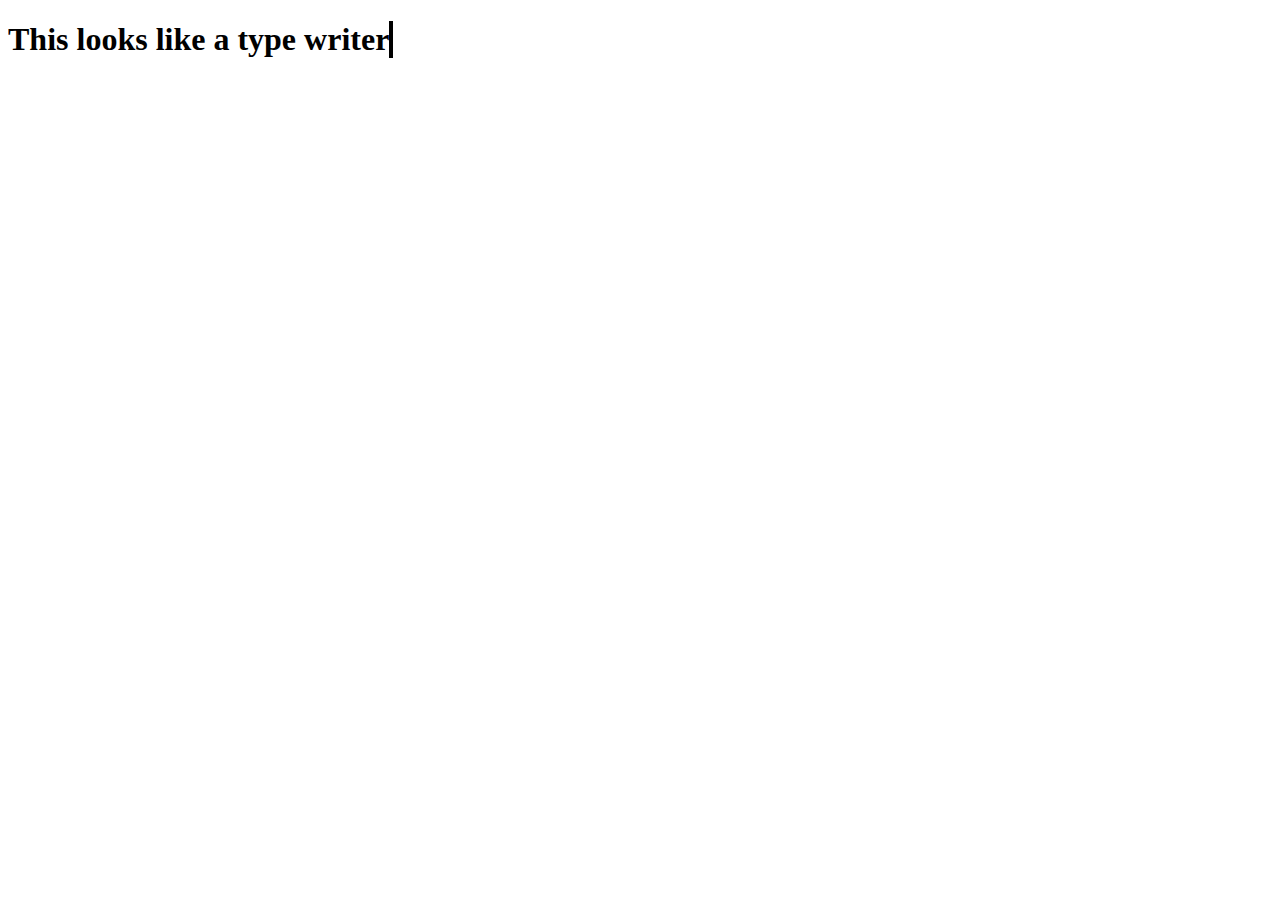
<file: typerwriterHTML/index.html>
<!DOCTYPE html>
<html lang="en">
<head>
    <meta charset="UTF-8">
    <meta name="viewport" content="width=device-width, initial-scale=1.0">
    <link rel="stylesheet" href="style.css">
</head>
<body>
    <script src="script.js"></script>
    <header>        
        <h1 id="typewriter"></h1>
    </header>    
</body>
</html>
</file>
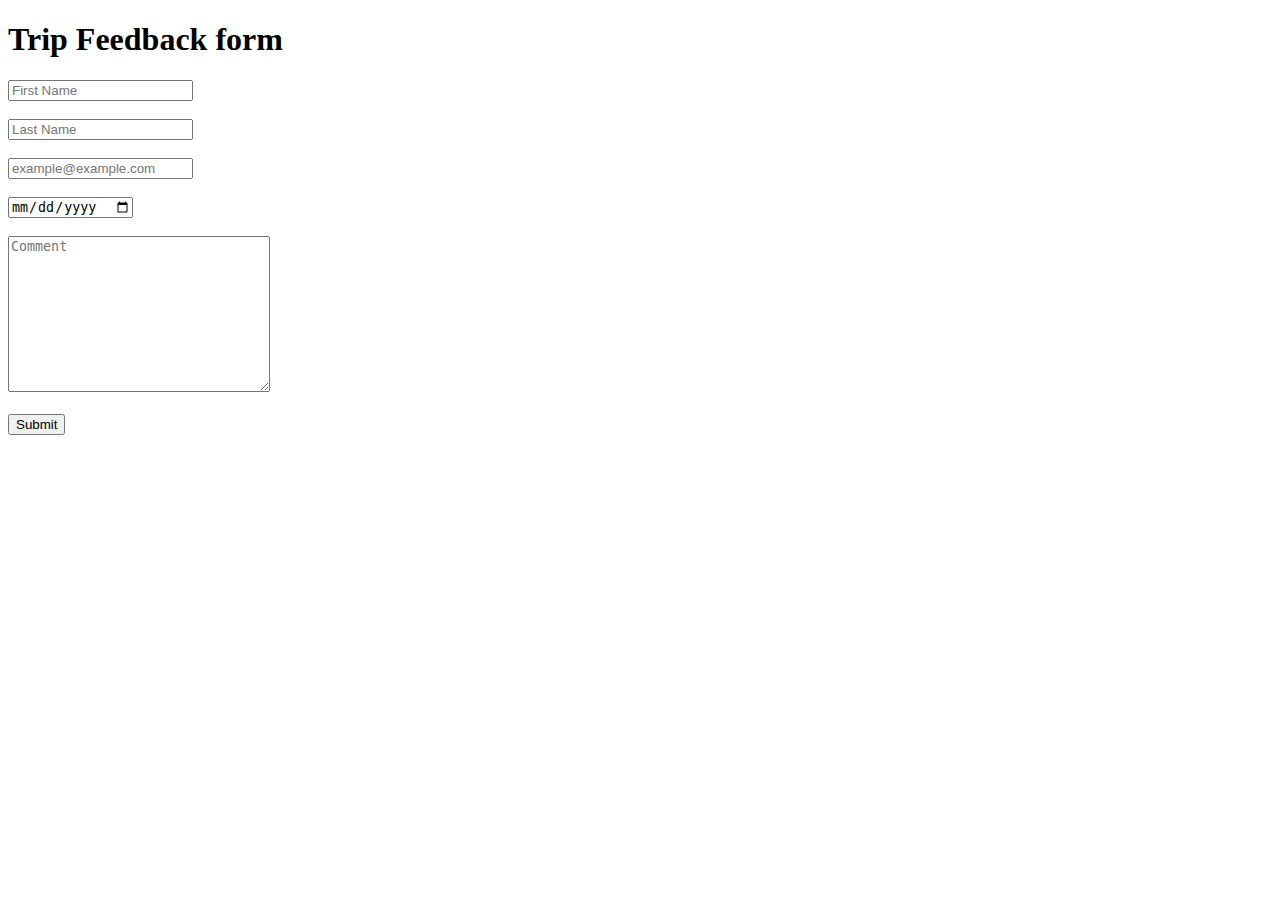
<file: html/demo_form/index.html>
<!DOCTYPE html>
<html lang="en">
<head>
    <meta charset="UTF-8">
    <meta name="viewport" content="width=device-width, initial-scale=1.0">
    <title>Document</title>

    <script>
        //set the paragraph to entered the data
        function submit_data(){
            if (document.querySelector('input[name="FirstN"]').value == "" || document.querySelector('input[name="LastN"]').value == "" | document.querySelector('input[name="Email"]').value == "" || document.querySelector('input[name="Date"]').value == "" || document.querySelector('textarea[name="Comment"]').value == ""){
                //underline the empty fields 
                if (document.querySelector('input[name="FirstN"]').value == ""){
                    document.querySelector('input[name="FirstN"]').style.borderBottom = "2px solid red";
                }
                if (document.querySelector('input[name="LastN"]').value == ""){
                    document.querySelector('input[name="LastN"]').style.borderBottom = "2px solid red";
                }
                if (document.querySelector('input[name="Email"]').value == ""){
                    document.querySelector('input[name="Email"]').style.borderBottom = "2px solid red";
                }
                if (document.querySelector('input[name="Date"]').value == ""){
                    document.querySelector('input[name="Date"]').style.borderBottom = "2px solid red";
                }
                if (document.querySelector('textarea[name="Comment"]').value == ""){
                    document.querySelector('textarea[name="Comment"]').style.borderBottom = "2px solid red";
                }
                
                alert("Please fill all the fields");
                return;
            }
            else{
                var first_name = document.querySelector('input[name="FirstN"]').value;
                var last_name = document.querySelector('input[name="LastN"]').value;
                var email= document.querySelector('input[name="Email"]').value;
                var date = document.querySelector('input[name="Date"]').value;
                var comment = document.querySelector('textarea[name="Comment"]').value;
                

                var out = document.getElementById("out");
                out.innerHTML = "First Name: " + first_name + "<br>" + "Last Name: " + last_name + "<br>" + email + "<br>"+ "Date: " + date + "<br>" + "Comment: " + comment;
            
                alert("Thank you")
            }
        }


    </script>

</head>
<body>
    <h1> Trip Feedback form</h1>
    <form>
        <input type="text" name="FirstN" placeholder="First Name" required><br><br>
        <input type="text" name="LastN" placeholder="Last Name" required><br><br>
        <input type="email" name="Email" placeholder="example@example.com"><br><br>
        <input type="date" name="Date" placeholder="Date" required><br><br>
        <textarea name="Comment" placeholder="Comment" cols="30" rows="10" required></textarea><br><br>
    </form>
    <button onclick="submit_data()">Submit</button>

    <p id = "out"></p>

</body>
</html>
</file>
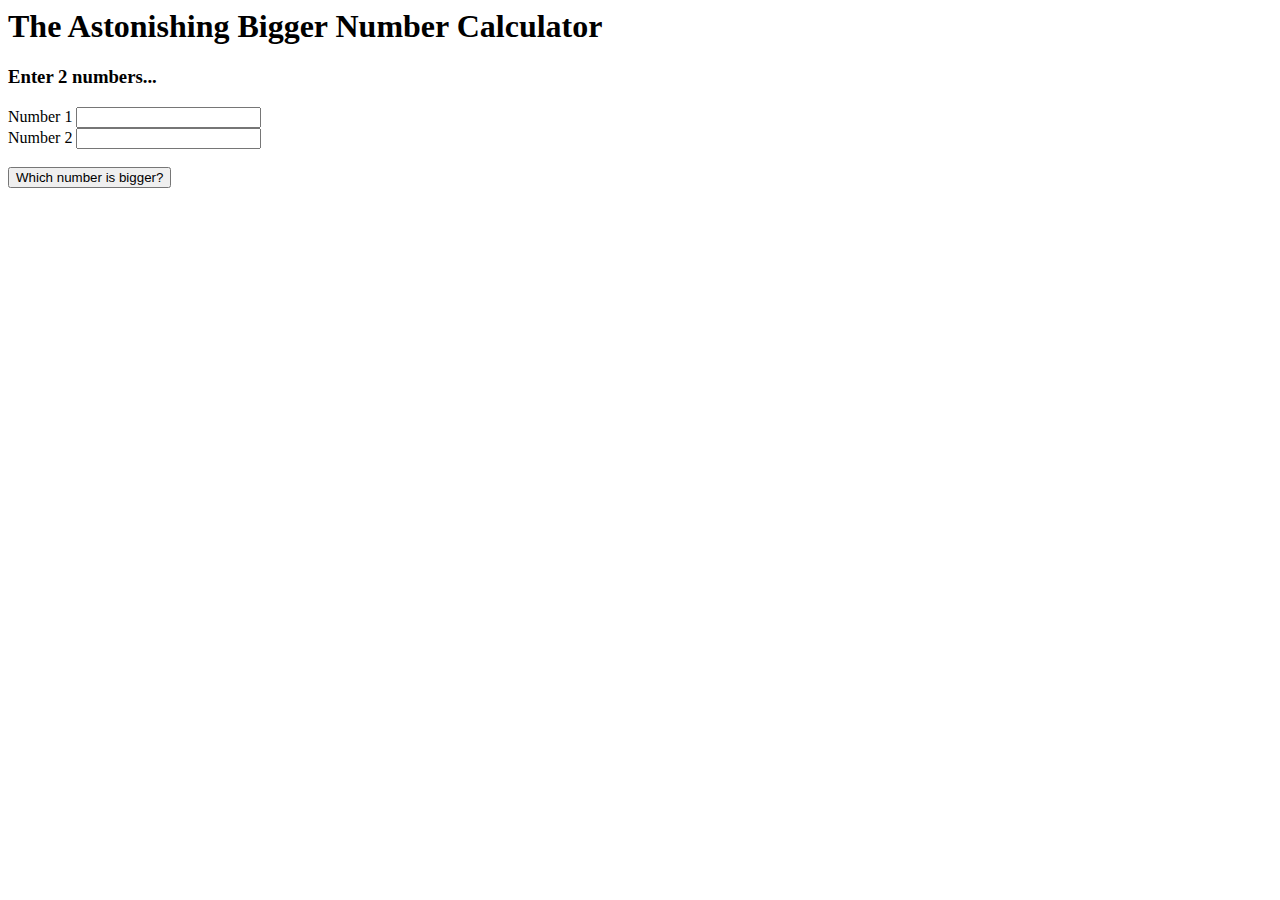
<file: bigger_num.html>
<html>



<head>
<script>
function bigger() {
    num1 = document.forms["myForm"]["num1"].value;
    num2 = document.forms["myForm"]["num2"].value;
    
    // Work out which number is bigger
    // Use if... else to do this.
    if (num1 > num2) {
        document.getElementById("answer").innerHTML = num1 + " is bigger than " + num2;
    } 
    else if(num2 > num1)
    {
        document.getElementById("answer").innerHTML = num2 + " is bigger than " + num1;
    } 
    else{
        document.getElementById("answer").innerHTML = num2 + " it the same as " + num1;
    }
}

</script>

 

</head>

 

<body>
<h1>The Astonishing Bigger Number Calculator</h1>
<h3> Enter 2 numbers...</h3>
<form name="myForm">
    Number 1
    <input type = "input" id="num1" name="num1">
    <br>
    Number 2
    <input type = "input" id="num2" name="num2">
    <br>
    <br>
    <input type="button" value="Which number is bigger?"
    onclick="bigger()">
    
    </form>

 

<p id="answer"></p>

 

</body>

 


</html>
</file>
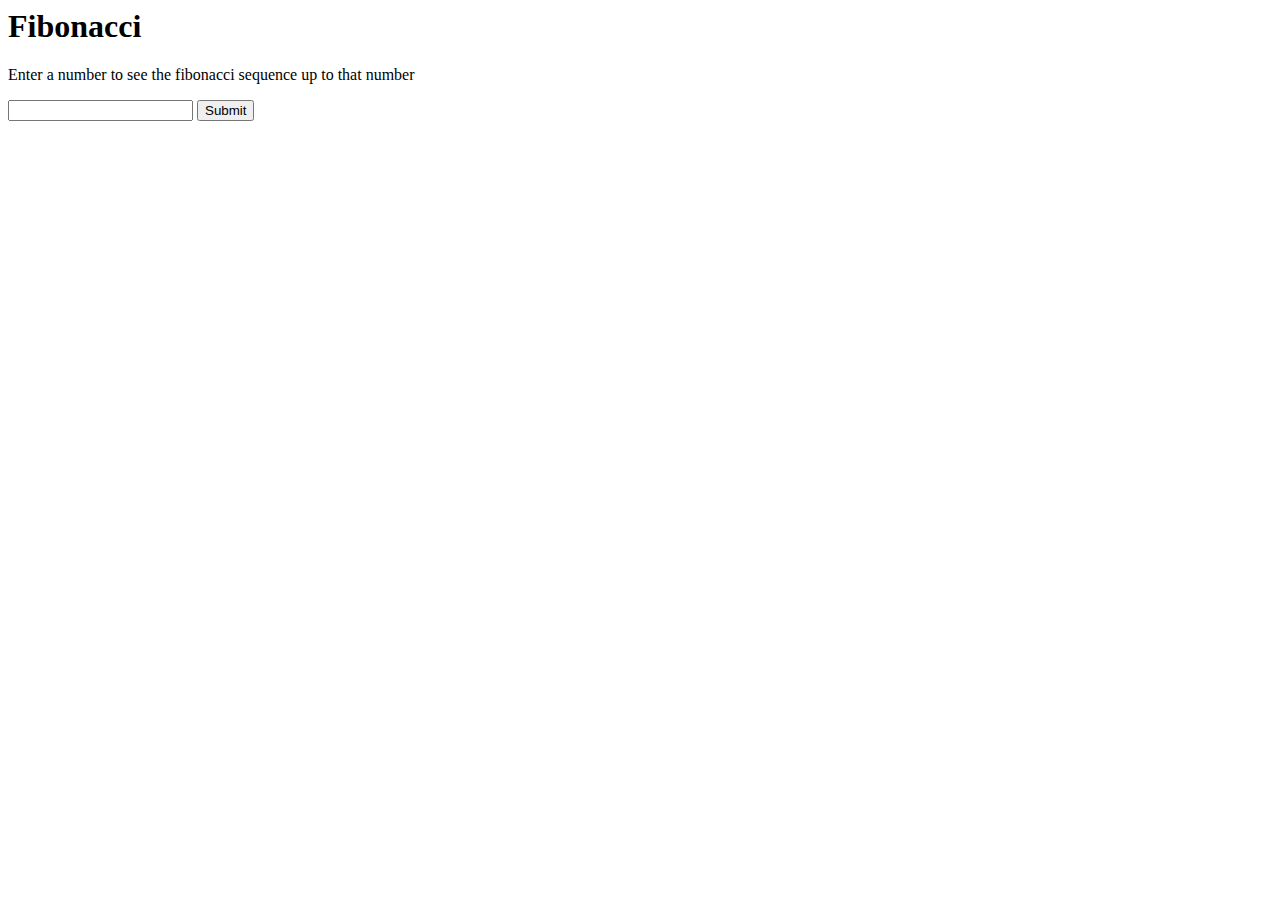
<file: fibbing.html>
<html lang="en">
<head>
    <meta charset="UTF-8">
    <meta http-equiv="X-UA-Compatible" content="IE=edge">
    <meta name="viewport" content="width=device-width, initial-scale=1.0">
    <title>fibonacci</title>
</head>
<body>
    <h1>Fibonacci</h1>
    <p>Enter a number to see the fibonacci sequence up to that number</p>
    <form>
        <input type="number" name="number" id="number">
        <input type="submit" value="Submit" onclick="fibbing()">
    </form>
    <p id="result"></p>
    <script>
        function fibbing() {
            let number = document.getElementById("number").value;
            let result = document.getElementById("result");
            let fib = [0, 1];
            for (let i = 2; i <= number; i++) {
                fib[i] = fib[i - 2] + fib[i - 1];
            }
            document.write(fib);
            
        }
    </script>


    
</body>
</html>
</file>
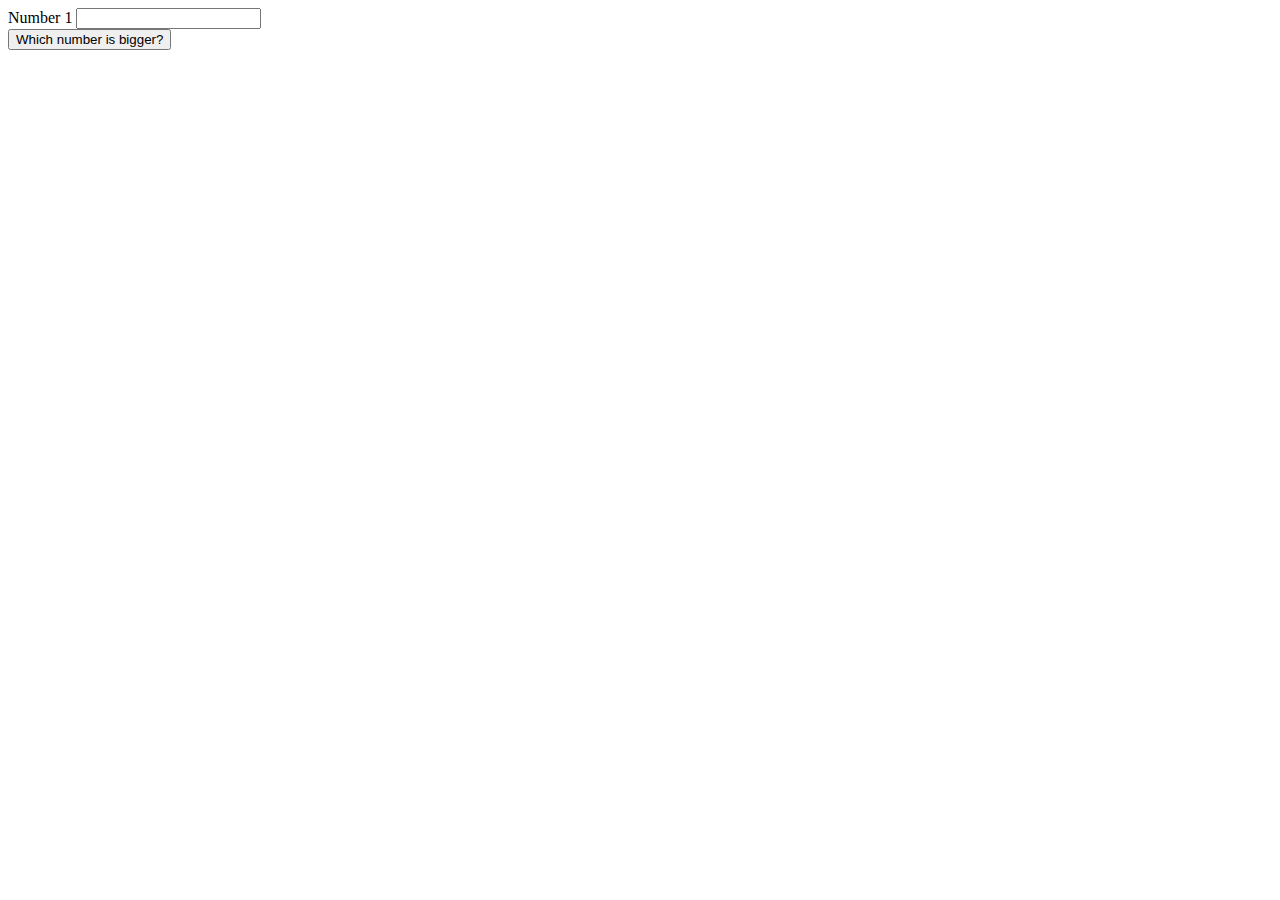
<file: guss.html>
<html lang="en">
<head>
    <meta charset="UTF-8">
    <meta http-equiv="X-UA-Compatible" content="IE=edge">
    <meta name="viewport" content="width=device-width, initial-scale=1.0">
    <title>Guess numbers</title>
</head>
<body>
    
    <form name="myForm">
        Number 1
        <input type = "input" id="num1" name="num1">
        <br>
        <input type="button" value="Which number is bigger?"
        onclick="guess()">
        
    </form>

    <script>
        let x = Math.floor(Math.random() * 10) + 1;

        function guess() {
            let num1 = document.getElementById("num1").value;
            if (num1 > x) {
                alert("your guess is bigger");
            } else if (num1 < x) {
                alert("your guess is to small");
            } else {
                alert("They are equal");
            }
        }
    </script>
</body>
</html>
</file>
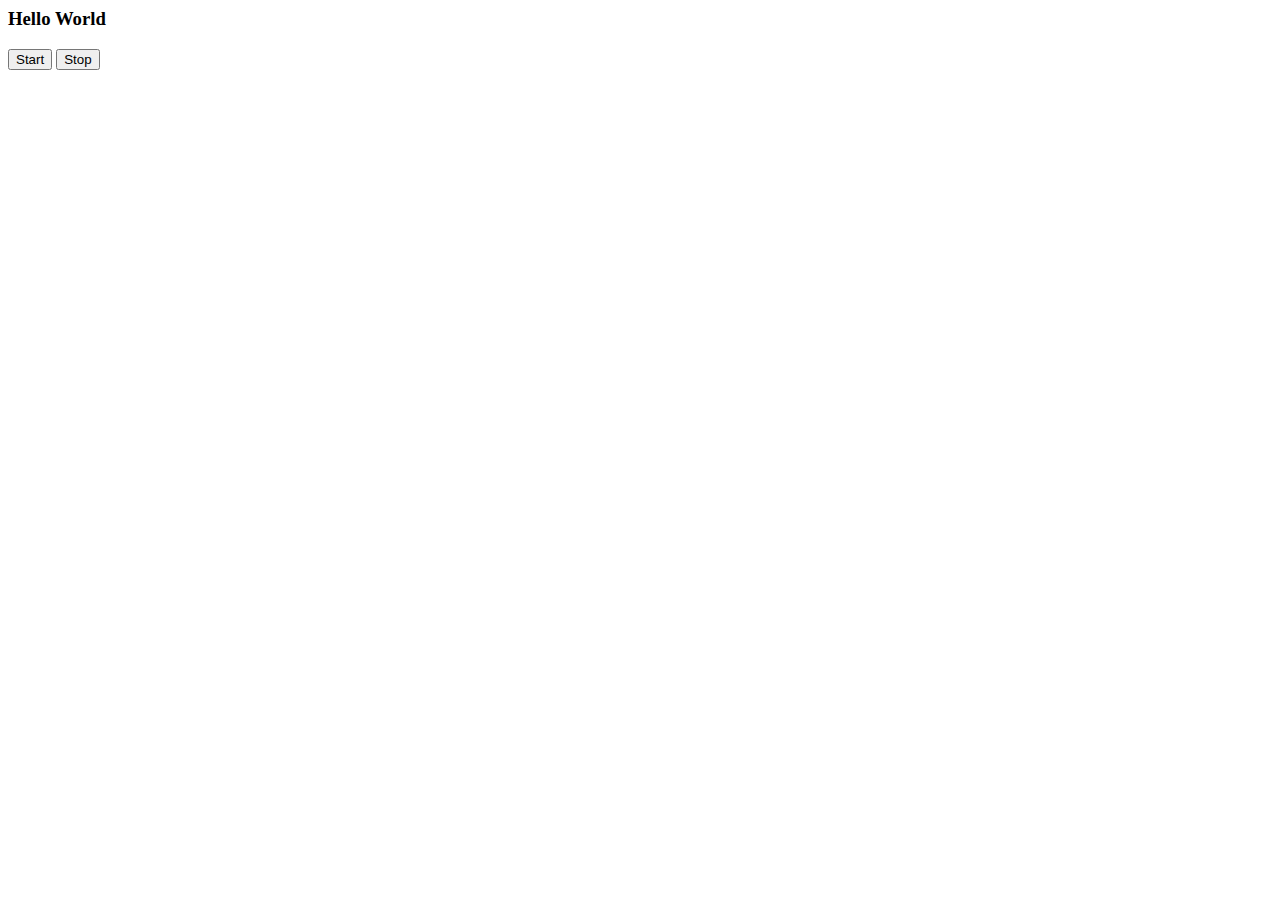
<file: setInterval.html>
<head>

<style>
    .go {
        color: green;
      }
      .stop {
        color: red;
      }
      
</style>
</head>
<body>
    <div id="my_box">
        <h3>Hello World</h3>
      </div>
      <button id="start">Start</button>
      <button id="stop">Stop</button>
      
    <script>
        let nIntervId;

        function changeColor() {
          // check if an interval has already been set up
          if (!nIntervId) {
            nIntervId = setInterval(flashText, 1000);
            alert("enabled");
          }
        }

        function flashText() {
          const oElem = document.getElementById("my_box");
          oElem.className = oElem.className === "go" ? "stop" : "go";
        }

        function stopTextColor() {
          clearInterval(nIntervId);
          // release our intervalID from the variable
          nIntervId = null;
          alert("disabled");
        }

        document.getElementById("start").addEventListener("click", changeColor);
        document.getElementById("stop").addEventListener("click", stopTextColor);

    </script>

</body>
</file>
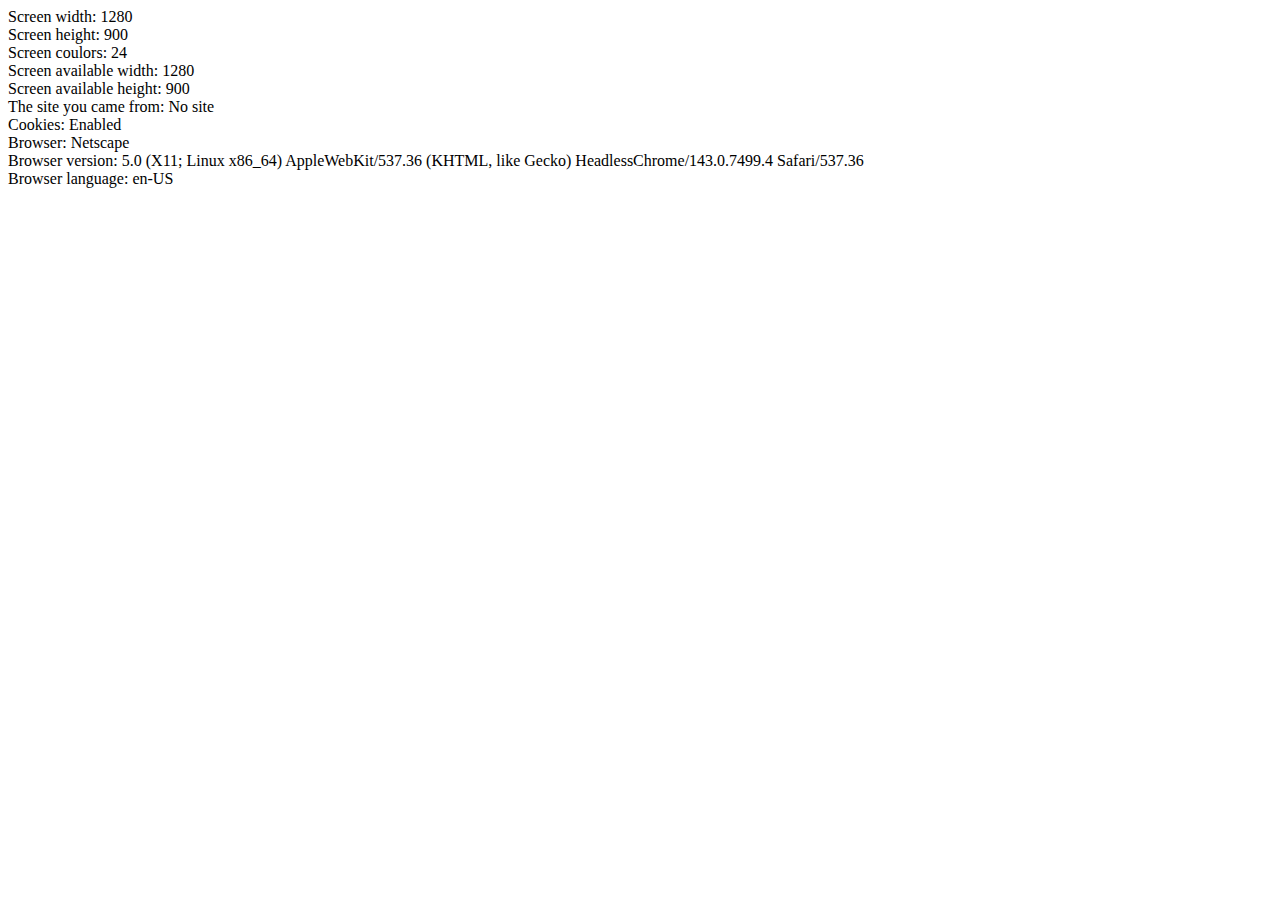
<file: html/allinfo.html>
<html lang="en">
<head>
    <meta charset="UTF-8">
    <meta http-equiv="X-UA-Compatible" content="IE=edge">
    <meta name="viewport" content="width=device-width, initial-scale=1.0">
    <title>This site shows all the information a site can get from your computer</title>
    <script>
    var screen = window.screen;
    var width = screen.width;
    var height = screen.height;
    document.write("Screen width: " + width + "<br>");
    document.write("Screen height: " + height + "<br>");
    var coulors = screen.colorDepth;
    document.write("Screen coulors: " + coulors + "<br>");
    var availWidth = screen.availWidth;
    var availHeight = screen.availHeight;
    document.write("Screen available width: " + availWidth + "<br>");
    document.write("Screen available height: " + availHeight + "<br>");
    var pastsite = document.referrer;
    if (pastsite == "") {
        pastsite = "No site";
    }
    document.write("The site you came from: " + pastsite + "<br>");
    var cookies_amount = navigator.cookieEnabled;
    if (cookies_amount == true) {
        cookies_amount = "Enabled";
    } else {
        cookies_amount = "Disabled";
    }
    document.write("Cookies: " + cookies_amount + "<br>");
    var browser = navigator.appName;
    document.write("Browser: " + browser + "<br>");
    var browser_version = navigator.appVersion;
    document.write("Browser version: " + browser_version + "<br>");
    var browser_language = navigator.language;
    document.write("Browser language: " + browser_language + "<br>");
    


    </script>
</head>
<body>
    
</body>
</html>
</file>
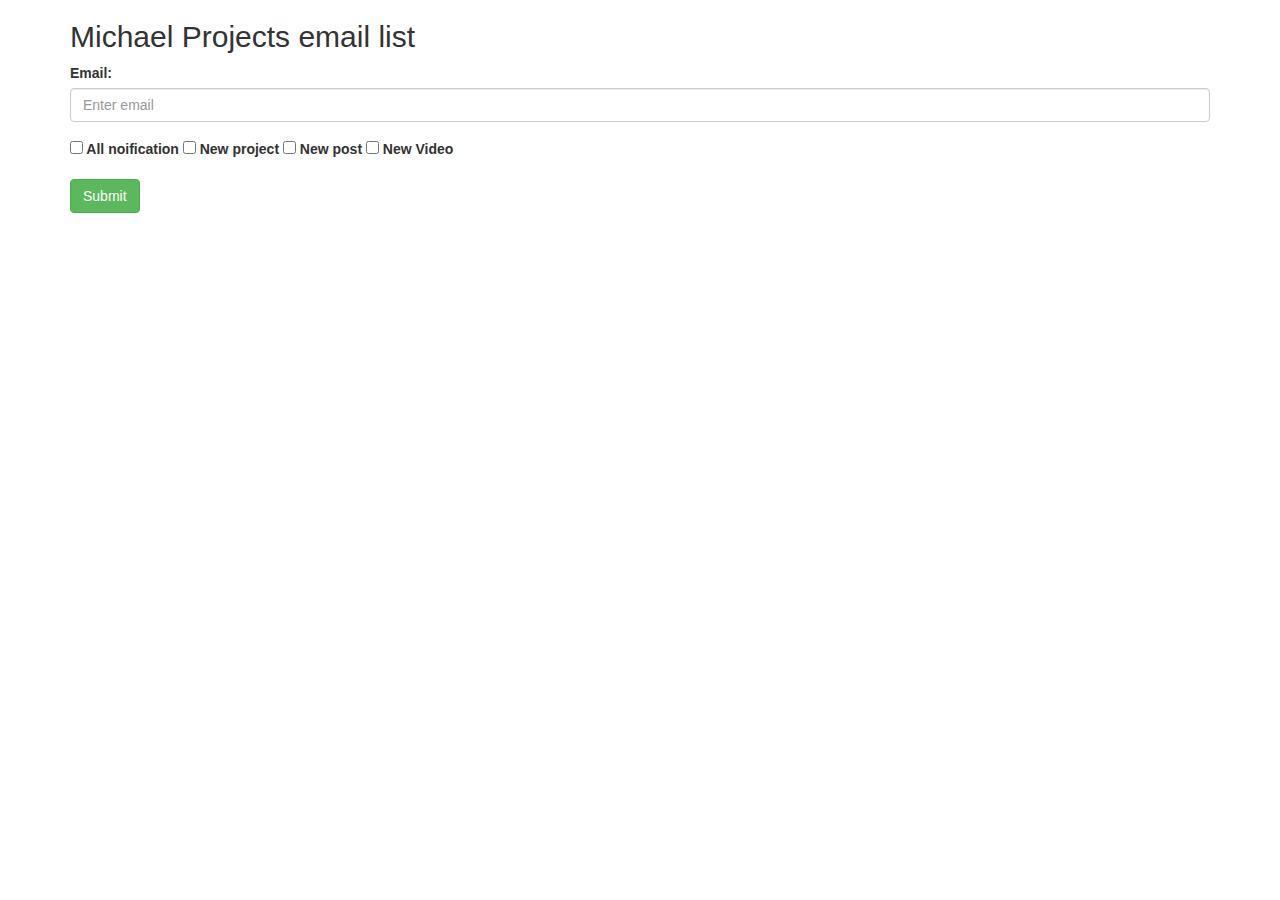
<file: html/forms.html>
<!DOCTYPE html>
<html lang="en">
<head>
  <title>Bootstrap Example</title>
  <meta charset="utf-8">
  <meta name="viewport" content="width=device-width, initial-scale=1">
  <link rel="stylesheet" href="https://maxcdn.bootstrapcdn.com/bootstrap/3.4.1/css/bootstrap.min.css">
  <script src="https://ajax.googleapis.com/ajax/libs/jquery/3.6.3/jquery.min.js"></script>
  <script src="https://maxcdn.bootstrapcdn.com/bootstrap/3.4.1/js/bootstrap.min.js"></script>
</head>
<body>

<div class="container">
  <h2>Michael Projects email list</h2>
  <form action="/action_page.php">
    <div class="form-group">
      <label for="email">Email:</label>
      <input type="email" class="form-control" id="email" placeholder="Enter email" name="email">
    </div>
    <div class="form-group">
        <label><input type="checkbox" name="remember"> All noification</label>
        <label><input type="checkbox" name="remember"> New project</label>
        <label><input type="checkbox" name="remember"> New post</label>
        <label><input type="checkbox" name="remember"> New Video</label>
    </div>

    <button type="submit" class="btn btn-success">Submit</button>
  </form>
</div>

</body>
</html>
</file>
<file: typerwriterHTML/style.css>
.typewriter {
    display: inline-block;
    white-space: nowrap;
    overflow: hidden;
    border-right: 0.15em solid #000000;
    animation: typing 4s steps(40, end), blink-caret 0.75s step-end infinite;
}

@keyframes typing {
    from { width: 0; }
    to { width: 100%; }
}

@keyframes blink-caret {
    from, to { border-color: transparent; }
    50% { border-color: #000000; }
}
</file>
